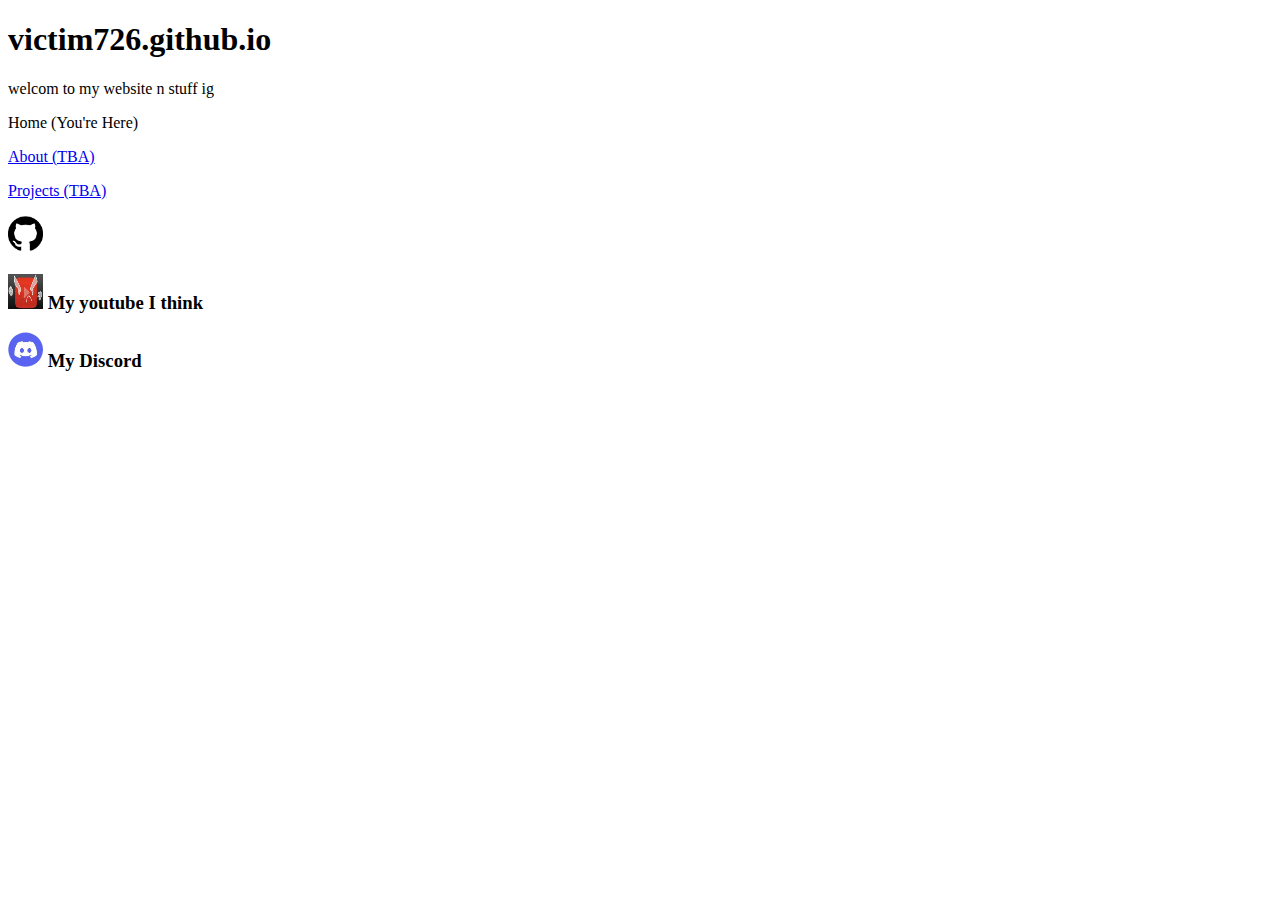
<file: index.html>
<!DOCTYPE html>
<html>
<body>
<h1>victim726.github.io</h1>
<p>welcom to my website n stuff ig</p>
<p>Home (You're Here)</p>
<p><a href="./about.html">About (TBA)</a></p>
<p><a href="./projects.html">Projects (TBA)</a></p>
<p><a href="https://github.com/victim726"><img src="assets/github_logo.png" height="35px" class="social-icon" /></a></p>
<h3><a href="https://www.youtube.com/@victimdoesntexist5947"><img src="assets/youtube_icon_1.png" class="social-icon" height="35px" width="35px" /></a> My youtube I think</h3>
<h3><a href="https://discord.com/users/746164289852932118"><img src="assets/discord_logo.png" class="social-icon" height="35px" width="35px" /></a> My Discord</h3>
</body>
</html>
</file>
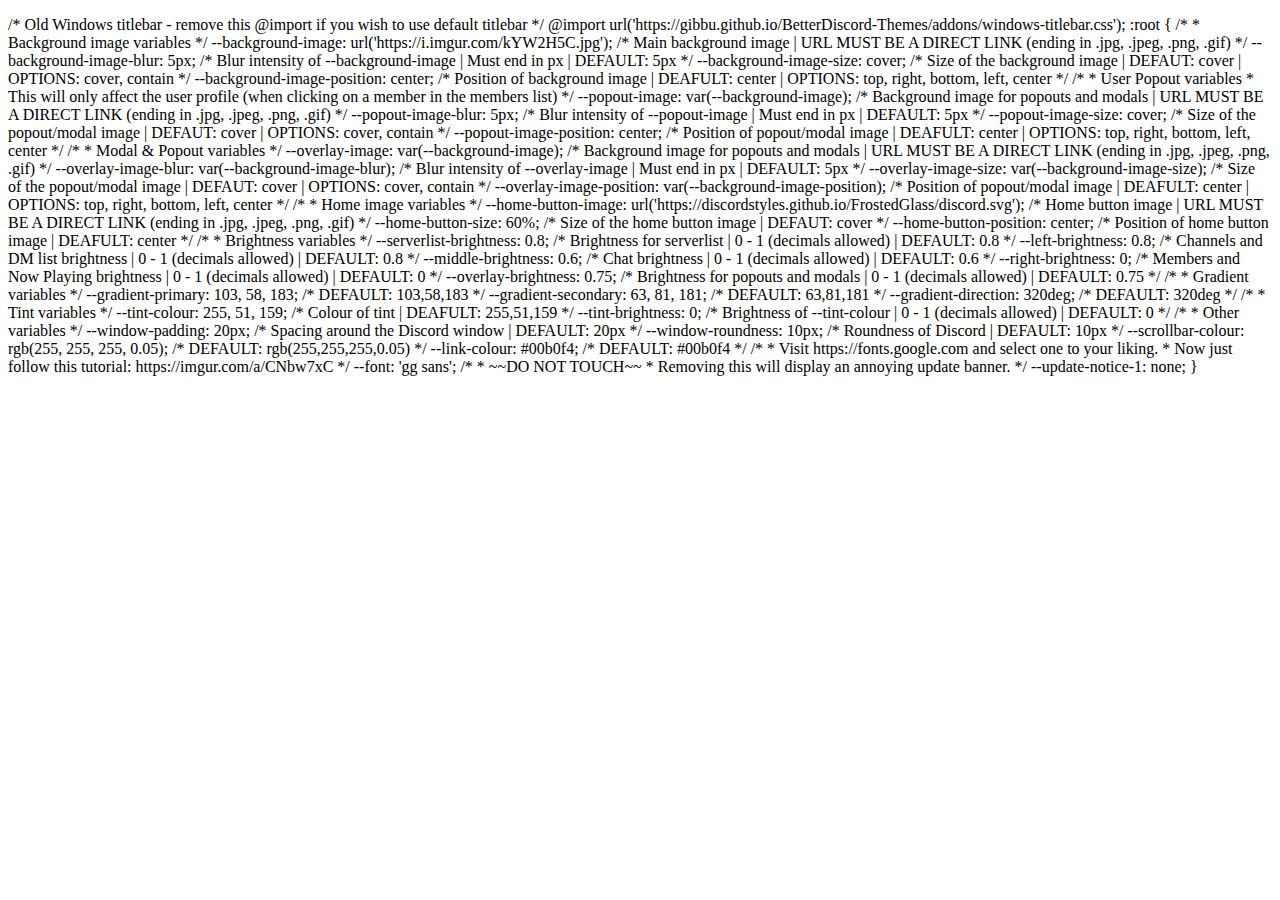
<file: vencord/themes/victimtheme.html>
<!DOCTYPE html>
<html>
<body>
<p>/* Old Windows titlebar - remove this @import if you wish to use default titlebar */
@import url('https://gibbu.github.io/BetterDiscord-Themes/addons/windows-titlebar.css');

:root {
	/*
	 * Background image variables
	 */
	--background-image: url('https://i.imgur.com/kYW2H5C.jpg'); /* Main background image | URL MUST BE A DIRECT LINK (ending in .jpg, .jpeg, .png, .gif) */
	--background-image-blur: 5px; /* Blur intensity of --background-image | Must end in px | DEFAULT: 5px */
	--background-image-size: cover; /* Size of the background image | DEFAUT: cover | OPTIONS: cover, contain */
	--background-image-position: center; /* Position of background image | DEAFULT: center | OPTIONS: top, right, bottom, left, center */

	/*
	 * User Popout variables
	 * This will only affect the user profile (when clicking on a member in the members list)
	 */
	--popout-image: var(--background-image); /* Background image for popouts and modals | URL MUST BE A DIRECT LINK (ending in .jpg, .jpeg, .png, .gif) */
	--popout-image-blur: 5px; /* Blur intensity of --popout-image | Must end in px | DEFAULT: 5px */
	--popout-image-size: cover; /* Size of the popout/modal image | DEFAUT: cover | OPTIONS: cover, contain */
	--popout-image-position: center; /* Position of popout/modal image | DEAFULT: center | OPTIONS: top, right, bottom, left, center */

	/*
	 * Modal & Popout variables
	 */
	--overlay-image: var(--background-image); /* Background image for popouts and modals | URL MUST BE A DIRECT LINK (ending in .jpg, .jpeg, .png, .gif) */
	--overlay-image-blur: var(--background-image-blur); /* Blur intensity of --overlay-image | Must end in px | DEFAULT: 5px */
	--overlay-image-size: var(--background-image-size); /* Size of the popout/modal image | DEFAUT: cover | OPTIONS: cover, contain */
	--overlay-image-position: var(--background-image-position); /* Position of popout/modal image | DEAFULT: center | OPTIONS: top, right, bottom, left, center */

	/*
	 * Home image variables
	 */
	--home-button-image: url('https://discordstyles.github.io/FrostedGlass/discord.svg'); /* Home button image | URL MUST BE A DIRECT LINK (ending in .jpg, .jpeg, .png, .gif) */
	--home-button-size: 60%; /* Size of the home button image | DEFAUT: cover */
	--home-button-position: center; /* Position of home button image | DEAFULT: center */

	/*
	 * Brightness variables
	 */
	--serverlist-brightness: 0.8; /* Brightness for serverlist | 0 - 1 (decimals allowed) | DEFAULT: 0.8 */
	--left-brightness: 0.8; /* Channels and DM list brightness | 0 - 1 (decimals allowed) | DEFAULT: 0.8 */
	--middle-brightness: 0.6; /* Chat brightness | 0 - 1 (decimals allowed) | DEFAULT: 0.6 */
	--right-brightness: 0; /* Members and Now Playing brightness | 0 - 1 (decimals allowed) | DEFAULT: 0 */
	--overlay-brightness: 0.75; /* Brightness for popouts and modals | 0 - 1 (decimals allowed) | DEFAULT: 0.75 */

	/*
	 * Gradient variables
	 */
	--gradient-primary: 103, 58, 183; /* DEFAULT: 103,58,183 */
	--gradient-secondary: 63, 81, 181; /* DEFAULT: 63,81,181 */
	--gradient-direction: 320deg; /* DEFAULT: 320deg */

	/*
	 * Tint variables
	 */
	--tint-colour: 255, 51, 159; /* Colour of tint | DEAFULT: 255,51,159 */
	--tint-brightness: 0; /* Brightness of --tint-colour | 0 - 1 (decimals allowed) | DEFAULT: 0 */

	/*
	 * Other variables 
	 */
	--window-padding: 20px; /* Spacing around the Discord window | DEFAULT: 20px */
	--window-roundness: 10px; /* Roundness of Discord | DEFAULT: 10px */
	--scrollbar-colour: rgb(255, 255, 255, 0.05); /* DEFAULT: rgb(255,255,255,0.05) */
	--link-colour: #00b0f4; /* DEFAULT: #00b0f4 */

	/*
   * Visit https://fonts.google.com and select one to your liking.
   * Now just follow this tutorial: https://imgur.com/a/CNbw7xC
   */
	--font: 'gg sans';

	/*
	 * ~~DO NOT TOUCH~~
	 * Removing this will display an annoying update banner.
	 */
	--update-notice-1: none;
}</p>
</body>
</html>
</file>
